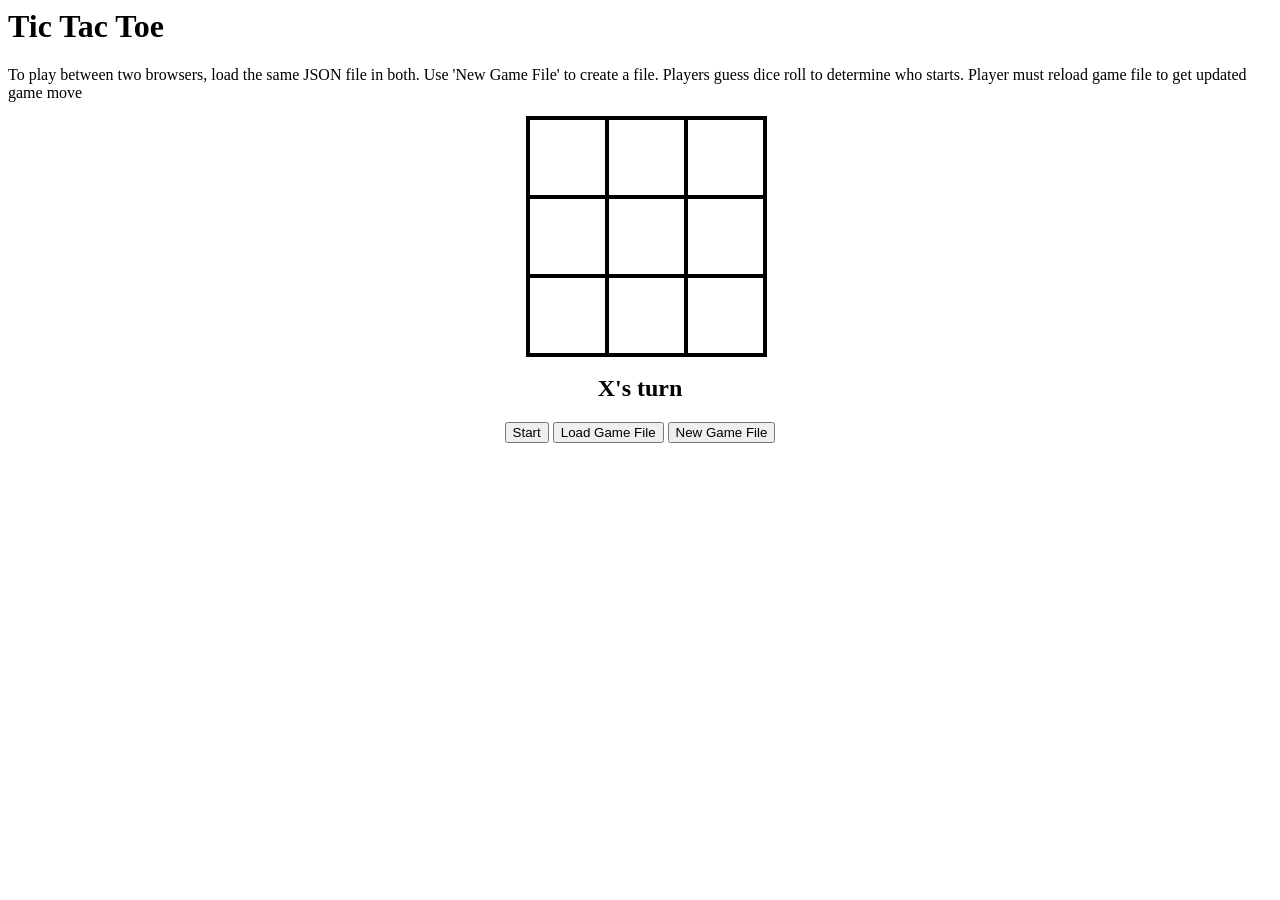
<file: index.html>
<html lang="en">
<head>
    <meta charset="UTF-8">
    <meta name="viewport" content="width=device-width, initial-scale=1.0">
    <link rel="stylesheet" href="index.css">
    <title>Tic Tac Toe </title>
</head>
<body>
    <h1>Tic Tac Toe</h1>
    <p>To play between two browsers, load the same JSON file in both. Use 'New Game File' to create a file. Players guess dice roll to determine who starts. Player must reload game file to get updated game move</p>
    <div id="gameContainer">
        <div id = "cellContainer">
            <div cellIndex = "0" class="cell"></div>
            <div cellIndex = "1" class="cell"></div>
            <div cellIndex = "2" class="cell"></div>
            <div cellIndex = "3" class="cell"></div>
            <div cellIndex = "4" class="cell"></div>
            <div cellIndex = "5" class="cell"></div>
            <div cellIndex = "6" class="cell"></div>
            <div cellIndex = "7" class="cell"></div>
            <div cellIndex = "8" class="cell"></div>
        </div>
        <h2 id="statusTxt"></h2>
        <button id = "restartBtn">Start</button>
        <button id="loadFileBtn">Load Game File</button>
        <button id="newFileBtn">New Game File</button>
    </div>
    <script type="module" src="index.js"></script>
</body>
</html>
</file>
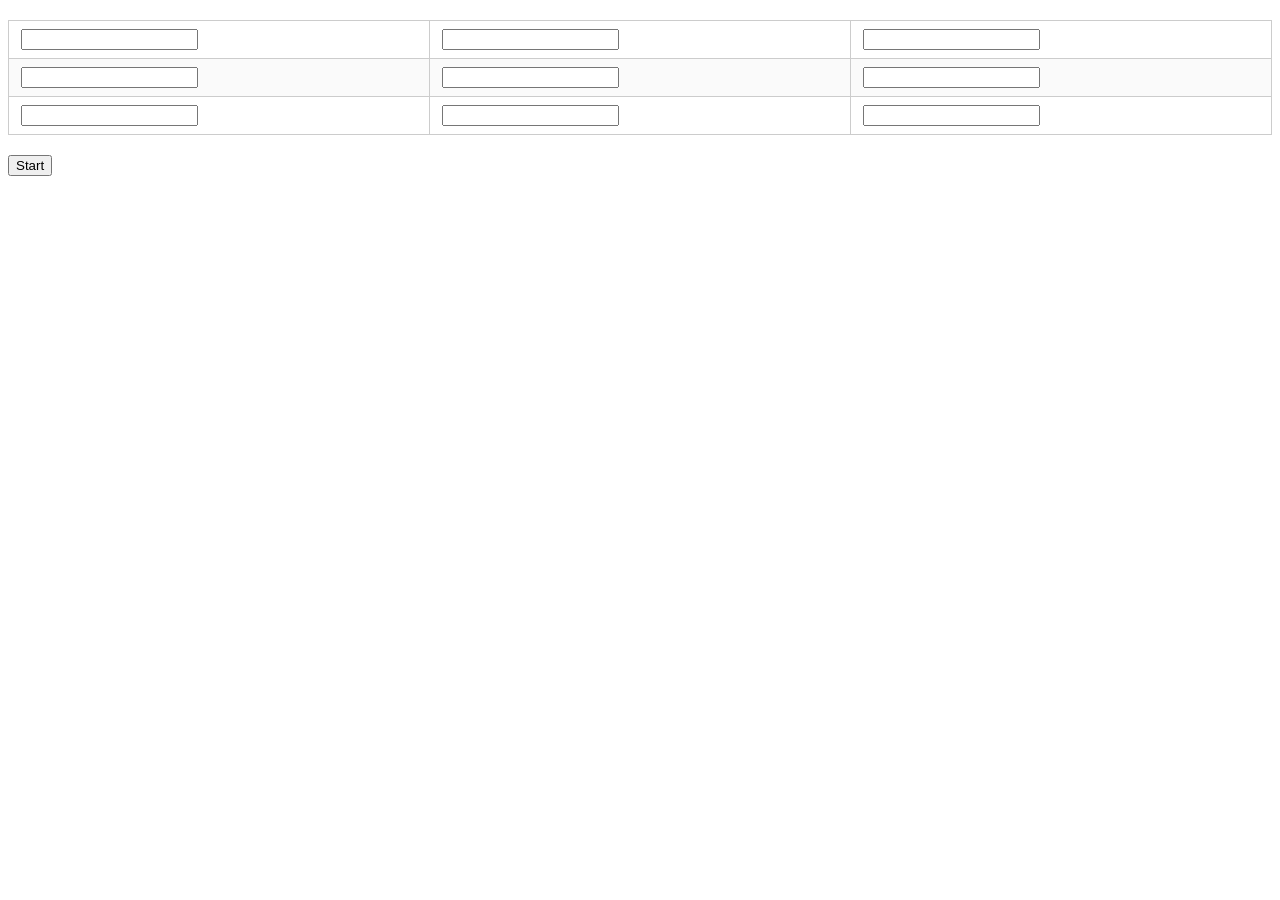
<file: aTTT.html>
<html lang="en">
<head>
    <meta charset="UTF-8">
    <meta name="viewport" content="width=device-width, initial-scale=1.0">
    <link rel="stylesheet" href="aTTT.css">
    <title>Accelerated Tik Tac Toe </title>
</head>
<body>
    <table id = "ttt_board">
        <tr>
            <td id = "b1" >
                <input class = "table_content" type="text">
            </td>
            <td id = "b2" >
                <input class = "table_content" type="text">
            </td>
            <td id = "b3" >
                <input class = "table_content" type="text">
            </td>
        </tr>
        <tr>
            <td id = "b4" >
                <input class = "table_content" type="text">
            </td>
            <td id = "b5" >
                <input class = "table_content" type="text">
            </td>
            <td id = "b6" >
                <input class = "table_content" type="text">
            </td>

        </tr>
        <tr>
            <td id = "b7" >
                <input class = "table_content" type="text">
            </td>
            <td id = "b8" >
                <input class = "table_content" type="text">
            </td>
            <td id = "b9" >
                <input class = "table_content" type="text">
            </td>

        </tr>
    </table>
    <button id = "startbtn">Start</button>
    <script src="aTTT.js"></script>
</body>
</html>
</file>
<file: index.css>
.cell{
    height: 75px;
    width:  75px;
    border: 2px solid;
    box-shadow: 0 0 0 2px;
    line-height: 75px;
    font-size: 50px;
    cursor: pointer;
}

#gameContainer{
    font-family: "Permanent Marker", cursive;
    text-align: center;
}

#cellContainer{
    display: grid;
    grid-template-columns: repeat(3,auto);
    width: 225px;
    margin: auto;
}
</file>
<file: aTTT.css>
table {
    width: 100%;
    border-collapse: collapse;
    margin: 20px 0;
    font-family: Arial, sans-serif;
    font-size: 16px;
    text-align: left;
    }

    th, td {
    border: 1px solid #ccc;
    padding: 8px 12px;
    }

    th {
    background-color: #f2f2f2;
    font-weight: bold;
    }

    tr:nth-child(even) {
    background-color: #fafafa;
    }
</file>
